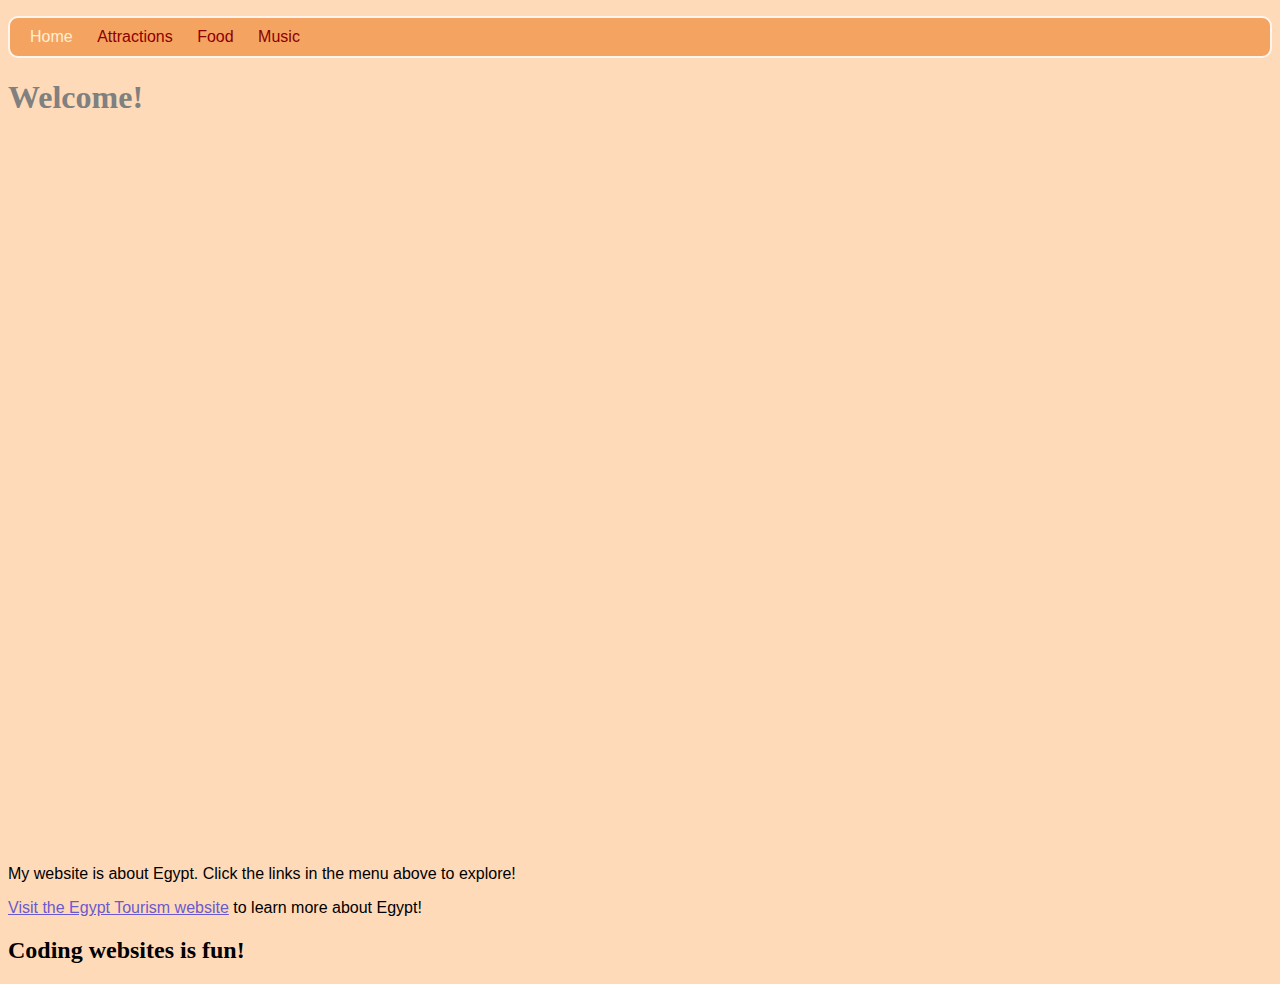
<file: index.html>
<!DOCTYPE html>
<html>
    <head>
        <title>Home page</title>
        <link rel="stylesheet" href="style.css">

    </head>
    <body>
        <header>
            <nav>
                <ul>
                    <li>Home</li>
                    <li><a href="attractions.html">Attractions</a></li>
                    <li><a href="food.html">Food</a></li>
                    <li><a href="music.html">Music</a></li>

                </ul>
            </nav>
        </header>
        <main>	
		
            <h1>Welcome!</h1>
            <div style="position:relative;height:0;padding-bottom:56.25%"><iframe src="https://www.youtube.com/embed/BapSQFJPMM0" width="640" height="360" frameborder="0" style="position:absolute;width:100%;height:100%;left:0" allowfullscreen></iframe></div>
            <p>
        My website is about Egypt. Click the links in the menu above to explore!
        </p>
        
        <p>
        <a href="https://en.wikipedia.org/wiki/Egypt">Visit the Egypt Tourism website</a> to learn more about Egypt!
        </p>
            <h2>
            Coding websites is fun!
            </h2>
        </main>
        <footer>
        
        </footer>	
        

    </body>
</html>
</file>
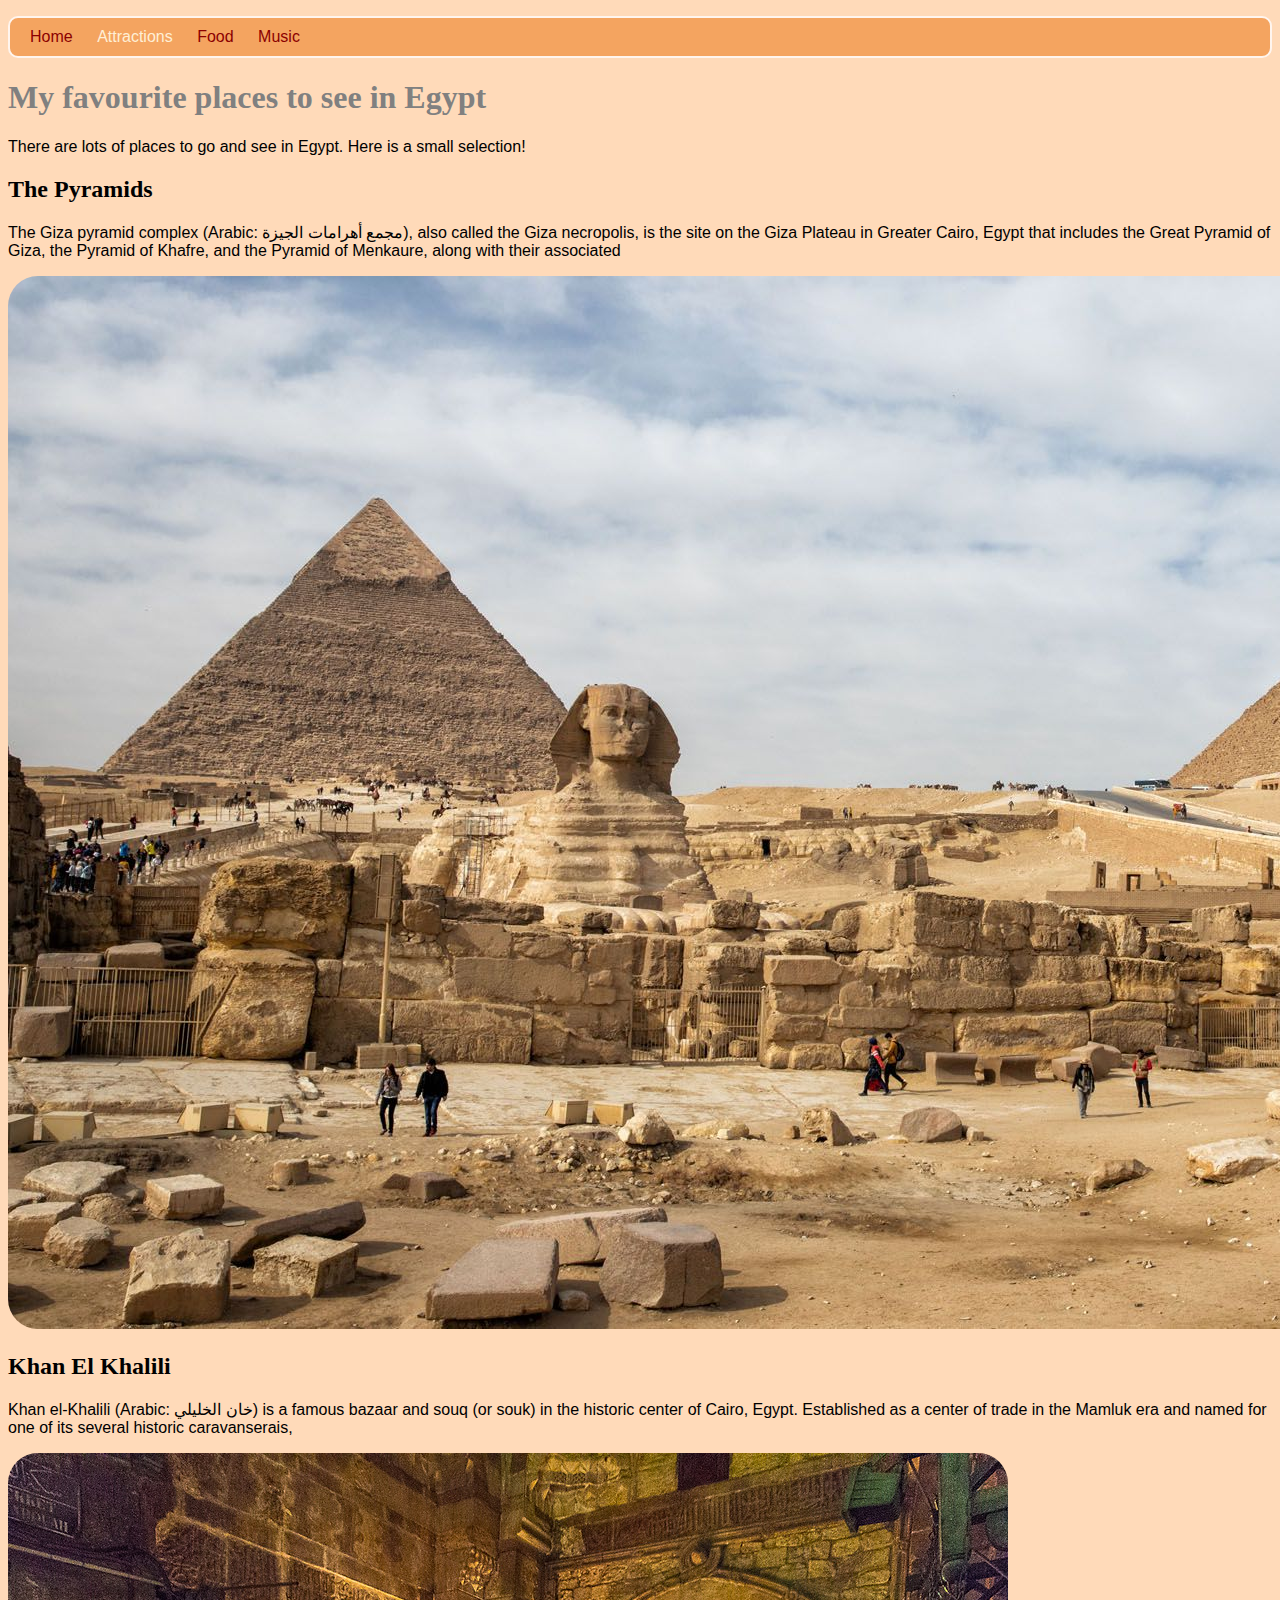
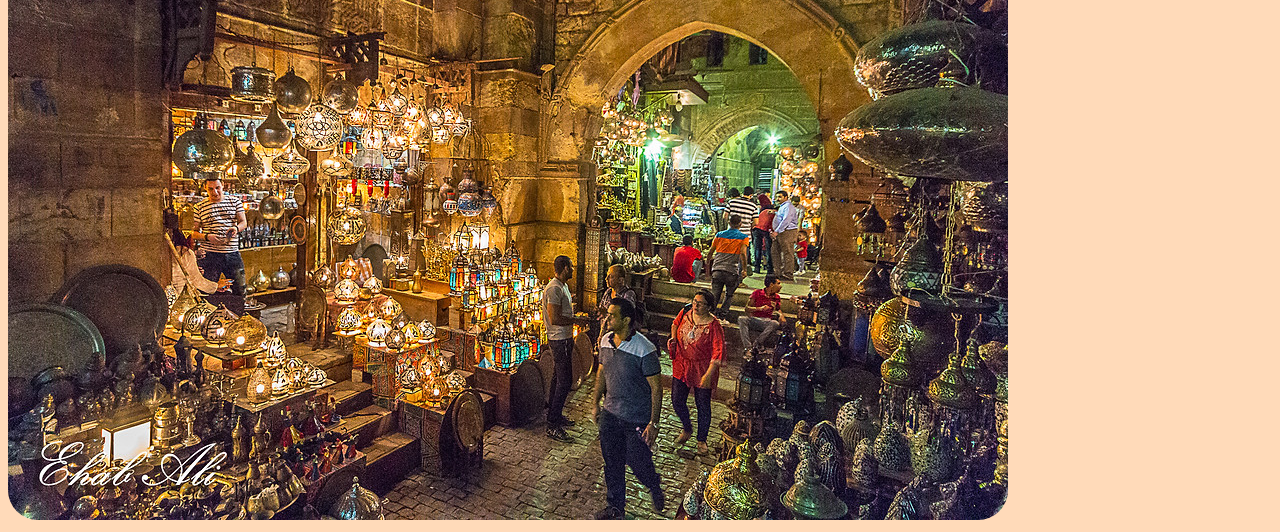
<file: attractions.html>
<!DOCTYPE html>
<html>
    <head>
        <title>attractions</title>
        <link rel="stylesheet" href="style.css">

    </head>
    <body>
        <header>
            <nav>
                <ul>
                    <li><a href="index.html">Home </a></li>
                    <li>Attractions</li>
                    <li><a href="food.html">Food</a></li>
                    <li><a href="music.html">Music</a></li>

                </ul>
            </nav>
        </header>
        <main>
	    
	    
            <h1>My favourite places to see in Egypt</h1>
            <p>
             There are lots of places to go and see in Egypt.
             Here is a small selection!
            </p>  
            
            <h2>The Pyramids</h2>
            <p>
                The Giza pyramid complex (Arabic: مجمع أهرامات الجيزة), also called
                the Giza necropolis, is the site on the Giza Plateau in Greater
                Cairo, Egypt that includes the Great Pyramid of Giza, the Pyramid of
                Khafre, and the Pyramid of Menkaure, along with their associated
                
            </p>
            <img src="./the pyramids.jpg" class="mediumPictures" />
            
            <h2>Khan El Khalili</h2>
            <p>
                Khan el-Khalili (Arabic: خان الخليلي) is a famous bazaar and souq
                (or souk) in the historic center of Cairo, Egypt. Established as a
                center of trade in the Mamluk era and named for one of its several
                historic caravanserais,
            </p>
            <img src="./khankhalili.jpg" class="mediumPictures" />
                
                
                
            </main>
            <footer>
            
            </footer>
        
    </body>
</html>
</file>
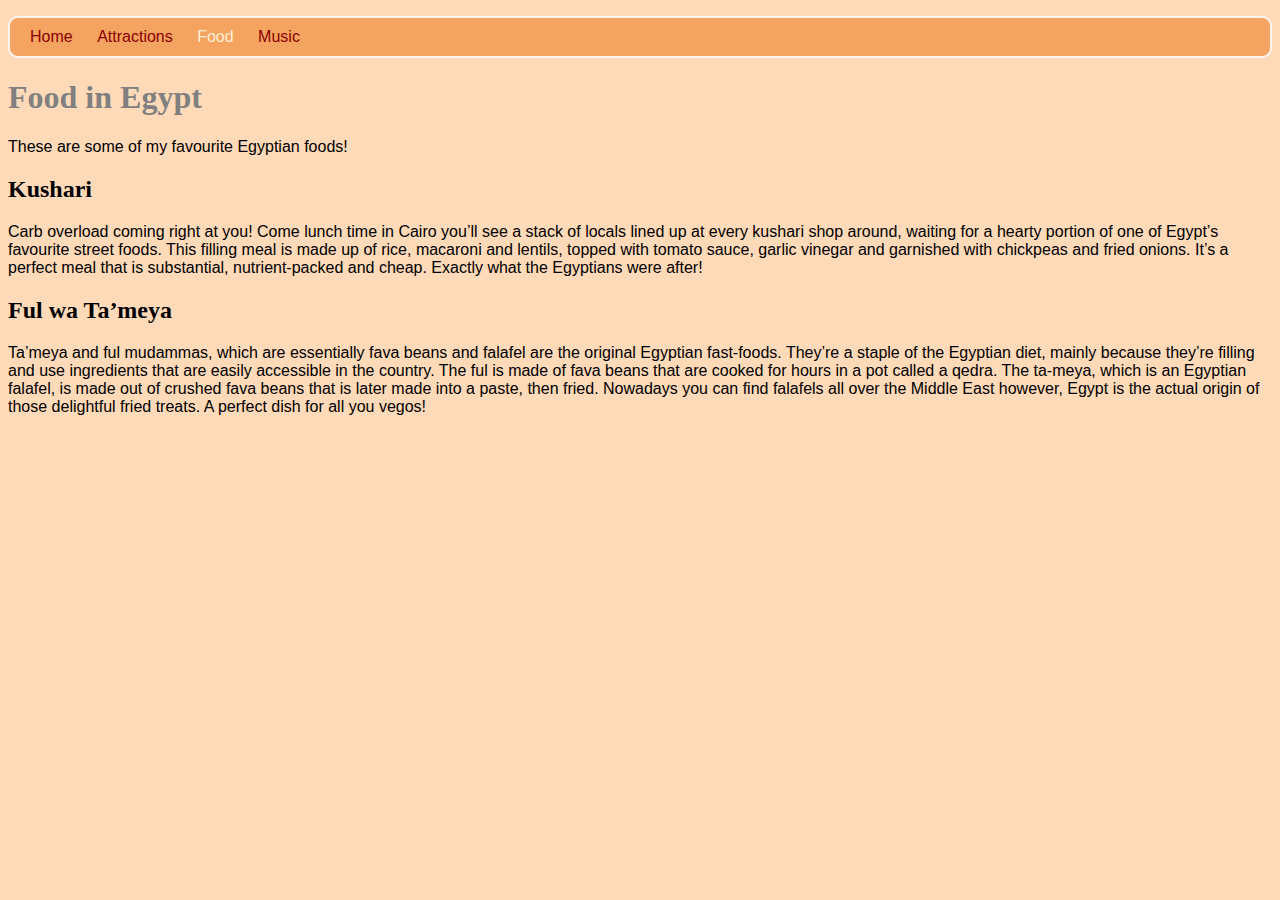
<file: food.html>
<!DOCTYPE html>
<html>
    <head>
        <title>Food</title>
        <link rel="stylesheet" href="style.css">

    </head>
    <body>
        <header>
            <nav>
                <ul>
                    <li><a href="index.html">Home</a></li>
                    <li><a href="attractions.html">Attractions</a></li>
                    <li>Food</li>
                    <li><a href="music.html">Music</a></li>

                </ul>
            </nav>
        </header>
        <main>
	    
            <h1>Food in Egypt</h1>
            <p>These are some of my favourite Egyptian foods!</p>
    
                <h2>Kushari</h2>
                <p>
                Carb overload coming right at you! Come lunch time in Cairo you’ll
                see a stack of locals lined up at every kushari shop around, waiting
                for a hearty portion of one of Egypt’s favourite street foods. This
                filling meal is made up of rice, macaroni and lentils, topped with
                tomato sauce, garlic vinegar and garnished with chickpeas and fried
                onions. It’s a perfect meal that is substantial, nutrient-packed and
                cheap. Exactly what the Egyptians were after!
                </p>
    
                <h2>Ful wa Ta’meya</h2>
                <p>
                Ta’meya and ful mudammas, which are essentially fava beans and
                falafel are the original Egyptian fast-foods. They’re a staple of
                the Egyptian diet, mainly because they’re filling and use
                ingredients that are easily accessible in the country. The ful is
                made of fava beans that are cooked for hours in a pot called a
                qedra. The ta-meya, which is an Egyptian falafel, is made out of
                crushed fava beans that is later made into a paste, then fried.
                Nowadays you can find falafels all over the Middle East however,
                Egypt is the actual origin of those delightful fried treats. A
                perfect dish for all you vegos!
                </p>
    
            </main>
            <footer>
            
            </footer>
        
    </body>
</html>
</file>
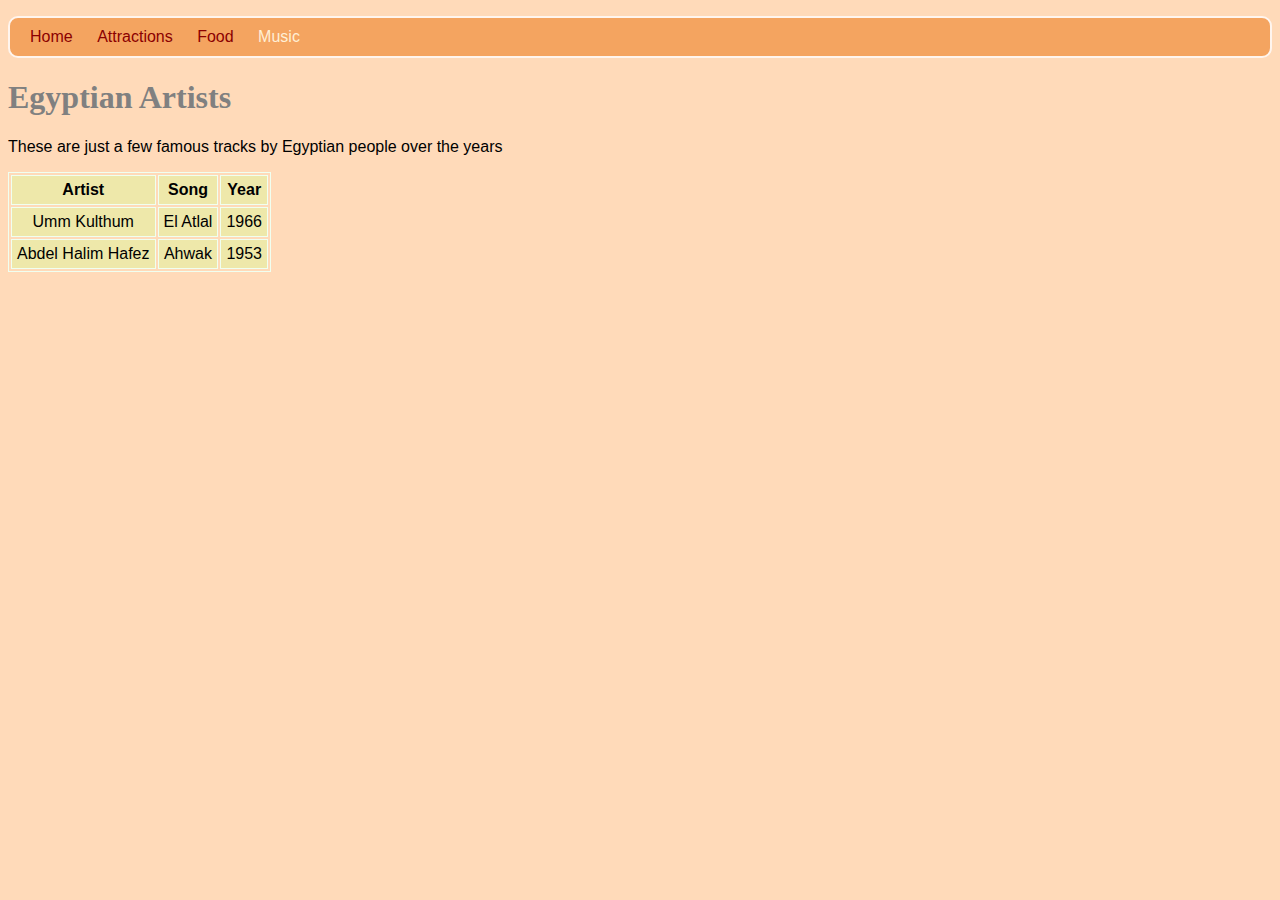
<file: music.html>
<!DOCTYPE html>
<html>
    <head>
        <title>Music</title>
        <link rel="stylesheet" href="style.css">

    </head>
    <body>
        <header>
            <nav>
                <ul>
                    <li><a href="index.html"> Home</a></li>
                    <li><a href="attractions.html">Attractions</a></li>
                    <li><a href="food.html">Food</a></li>
                    <li>Music</li>

                </ul>
            </nav>
        </header>
        <main>
	
            <h1>Egyptian Artists</h1>   
            <p>
                These are just a few famous tracks by Egyptian people over the years 
            </p>
            
            
            
            <table>
                <tr>
                    <th>Artist</th>
                    <th>Song</th>
                    <th>Year</th>
                </tr>
                <tr>
                    <td>Umm Kulthum</td>
                    <td>El Atlal</td>
                    <td>1966</td>
                </tr>
                <tr>
                    <td>Abdel Halim Hafez</td>
                    <td>Ahwak</td>
                    <td>1953</td>
                </tr>
    
            
            
            </main>
            <footer>
            
            </footer>
        
    </body>
</html>
</file>
<file: style.css>
body {
  background-color: peachpuff;
  font-family: "Helvitica", sans-serif;
}
h1 {
  color: gray;
  font-family: "Times New Roman", serif;
}
h2 {
  font-family: "Times New Roman", serif;
}
h3 {
  font-style: italic;
}
a {
  color: slateblue;
}
nav ul {
  background-color: sandybrown;
  border-style: solid;
  border-color: seashell;
  border-width: 2px;
  padding: 10px;
  border-radius: 10px;
}

nav ul li {
  list-style-type: none;
  display: inline;
  margin-right: 10px;
  margin-left: 10px;
  color: papayawhip;
}

nav ul li a {
  text-decoration: none;
  color: darkred;
}

img {
  border-radius: 30px;
}

table,
th,
td {
  border: 1px solid honeydew;
}

tr {
  background-color: palegoldenrod;
}

th,
td {
  vertical-align: center;
  padding: 5px;
  text-align: center;
}
</file>
